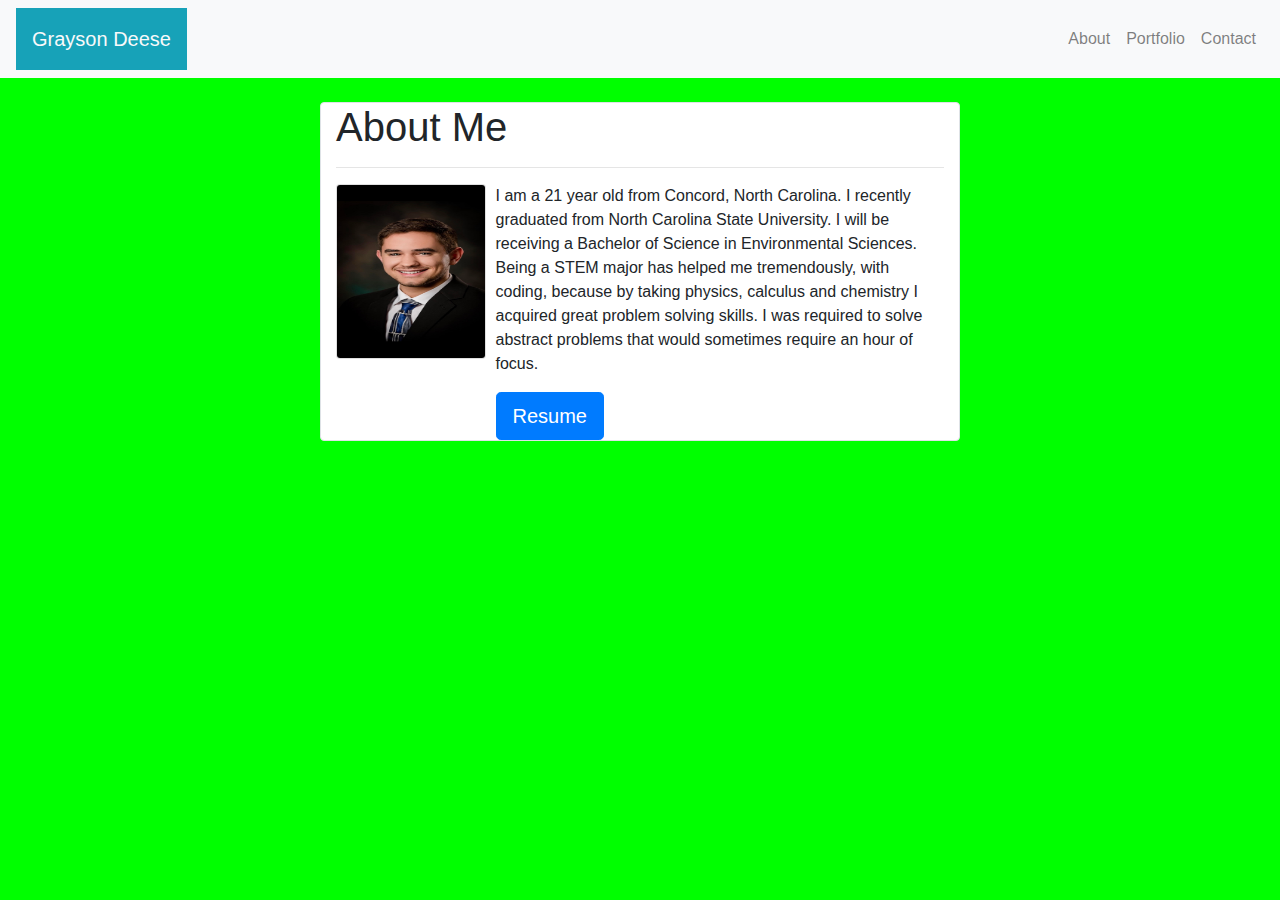
<file: index.html>
<!DOCTYPE html>
<html lang="en">
  <head>
    <!-- Required meta tags -->
    <meta charset="utf-8" />
    <meta
      name="viewport"
      content="width=device-width, initial-scale=1, shrink-to-fit=no"
    />
    <title>Grayson Deese</title>
    <!-- Bootstrap CSS -->
    <link
      rel="stylesheet"
      href="https://stackpath.bootstrapcdn.com/bootstrap/4.4.1/css/bootstrap.min.css"
      integrity="sha384-Vkoo8x4CGsO3+Hhxv8T/Q5PaXtkKtu6ug5TOeNV6gBiFeWPGFN9MuhOf23Q9Ifjh"
      crossorigin="anonymous"
    />
    <link rel="stylesheet" href="style.css" />
    <!-- Linking Font Awesome-->
    <link
      rel="stylesheet"
      href="https://use.fontawesome.com/releases/v5.13.0/css/all.css"
      integrity="sha384-Bfad6CLCknfcloXFOyFnlgtENryhrpZCe29RTifKEixXQZ38WheV+i/6YWSzkz3V"
      crossorigin="anonymous"
    />
  </head>

  <body>
    <!-- Navbar -->
    <nav class="navbar navbar-expand-lg navbar-light bg-light">
      <a class="navbar-brand bg-info p-3 text-light" href="#">Grayson Deese</a>
      <button
        class="navbar-toggler"
        type="button"
        data-toggle="collapse"
        data-target="#navbarTogglerDemo02"
        aria-controls="navbarTogglerDemo02"
        aria-expanded="false"
        aria-label="Toggle navigation"
      >
        <span class="navbar-toggler-icon"></span>
      </button>

      <div class="collapse navbar-collapse" id="navbarTogglerDemo02">
        <ul class="navbar-nav ml-auto mt-2 mt-lg-0">
          <li class="nav-item">
            <a class="nav-link" href="index.html"
              >About <span class="sr-only"></span
            ></a>
          </li>
          <li class="nav-item">
            <a class="nav-link" href="portfolio.html">Portfolio</a>
          </li>
          <li class="nav-item">
            <a class="nav-link" href="contact.html">Contact</a>
          </li>
        </ul>
      </div>
    </nav>

    <br />
    <!-- About Section -->
    <div class="container border rounded w-50 bg-white">
      <div class="row">
        <!-- Left Side -->
        <main class="col-md-12 w-75">
          <h1>About Me</h1>

          <hr />
          <div class="row">
            <div class="col-md-3">
              <img
                class="card pictures"
                src="Assets/Images/Pic.jpg"
                alt="placeholder"
              />
              <br />
            </div>

            <div class="col-md-9">
              <p>
                I am a 21 year old from Concord, North Carolina. I recently
                graduated from North Carolina State University. I will be
                receiving a Bachelor of Science in Environmental Sciences. Being
                a STEM major has helped me tremendously, with coding, because by
                taking physics, calculus and chemistry I acquired great problem
                solving skills. I was required to solve abstract problems that
                would sometimes require an hour of focus.
              </p>
              <a
                class="btn btn-primary btn-lg"
                href="Assets/DeeseResume.pdf"
                role="button"
                target="_blank"
                >Resume</a
              >
            </div>
          </div>
        </main>
      </div>
    </div>

    <!-- Footer -->
    <footer class="fixed-bottom w-100 bg-info">
      <div class="container mx-auto">
        <div class="row">
          <div class="col-6 text-center fa-2x">
            <a href="https://github.com/graysondeese" target="_blank">
              <i class="fab fa-github"></i
            ></a>
          </div>

          <div class="col-6 text-center fa-2x">
            <a
              href="https://www.linkedin.com/in/grayson-deese/"
              target="_blank"
            >
              <i class="fab fa-linkedin-in"></i
            ></a>
          </div>
        </div>
      </div>
    </footer>

    <!-- Optional JavaScript -->
    <!-- jQuery first, then Popper.js, then Bootstrap JS -->
    <script
      src="https://code.jquery.com/jquery-3.4.1.slim.min.js"
      integrity="sha384-J6qa4849blE2+poT4WnyKhv5vZF5SrPo0iEjwBvKU7imGFAV0wwj1yYfoRSJoZ+n"
      crossorigin="anonymous"
    ></script>
    <script
      src="https://cdn.jsdelivr.net/npm/popper.js@1.16.0/dist/umd/popper.min.js"
      integrity="sha384-Q6E9RHvbIyZFJoft+2mJbHaEWldlvI9IOYy5n3zV9zzTtmI3UksdQRVvoxMfooAo"
      crossorigin="anonymous"
    ></script>
    <script
      src="https://stackpath.bootstrapcdn.com/bootstrap/4.4.1/js/bootstrap.min.js"
      integrity="sha384-wfSDF2E50Y2D1uUdj0O3uMBJnjuUD4Ih7YwaYd1iqfktj0Uod8GCExl3Og8ifwB6"
      crossorigin="anonymous"
    ></script>
  </body>
</html>
</file>
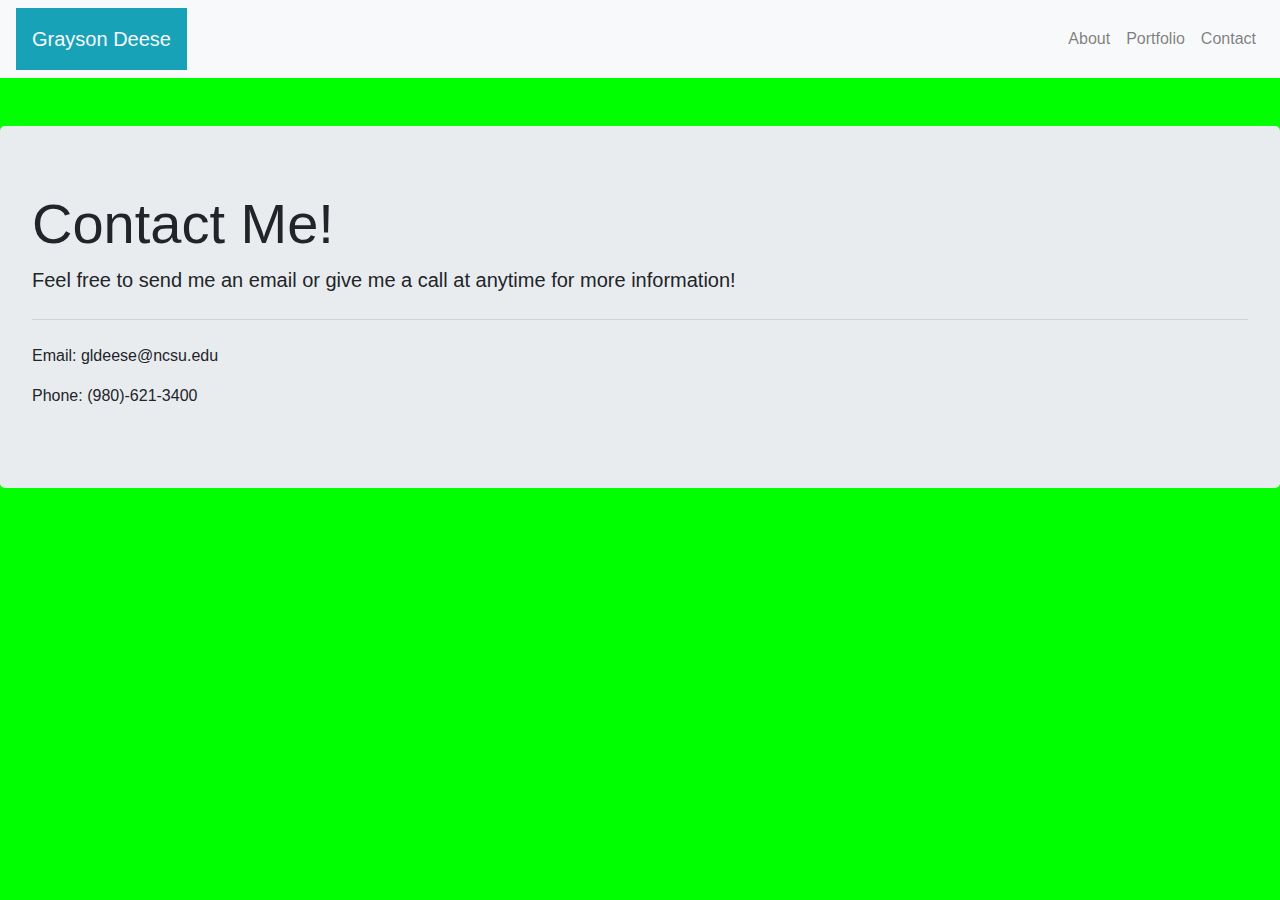
<file: contact.html>
<!DOCTYPE html>
<html lang="en">
  <head>
    <!-- Required meta tags -->
    <meta charset="utf-8" />
    <meta
      name="viewport"
      content="width=device-width, initial-scale=1, shrink-to-fit=no"
    />

    <!-- Bootstrap CSS -->
    <link
      rel="stylesheet"
      href="https://stackpath.bootstrapcdn.com/bootstrap/4.4.1/css/bootstrap.min.css"
      integrity="sha384-Vkoo8x4CGsO3+Hhxv8T/Q5PaXtkKtu6ug5TOeNV6gBiFeWPGFN9MuhOf23Q9Ifjh"
      crossorigin="anonymous"
    />

    <link rel="stylesheet" href="style.css" />

    <!-- Linking Font Awesome-->
    <link
      rel="stylesheet"
      href="https://use.fontawesome.com/releases/v5.13.0/css/all.css"
      integrity="sha384-Bfad6CLCknfcloXFOyFnlgtENryhrpZCe29RTifKEixXQZ38WheV+i/6YWSzkz3V"
      crossorigin="anonymous"
    />

    <title>Grayson Deese</title>
  </head>

  <body>
    <!-- Navbar -->
    <nav class="navbar navbar-expand-lg navbar-light bg-light">
      <a class="navbar-brand bg-info p-3 text-light" href="#">Grayson Deese</a>
      <button
        class="navbar-toggler"
        type="button"
        data-toggle="collapse"
        data-target="#navbarTogglerDemo02"
        aria-controls="navbarTogglerDemo02"
        aria-expanded="false"
        aria-label="Toggle navigation"
      >
        <span class="navbar-toggler-icon"></span>
      </button>

      <div class="collapse navbar-collapse" id="navbarTogglerDemo02">
        <ul class="navbar-nav ml-auto mt-2 mt-lg-0">
          <li class="nav-item">
            <a class="nav-link" href="index.html"
              >About <span class="sr-only"></span
            ></a>
          </li>
          <li class="nav-item">
            <a class="nav-link" href="portfolio.html">Portfolio</a>
          </li>
          <li class="nav-item">
            <a class="nav-link" href="contact.html">Contact</a>
          </li>
        </ul>
      </div>
    </nav>

    <!-- Contact -->
    <div class="jumbotron mt-5">
      <h1 class="display-4">Contact Me!</h1>
      <p class="lead">
        Feel free to send me an email or give me a call at anytime for more
        information!
      </p>
      <hr class="my-4" />
      <p>Email: gldeese@ncsu.edu</p>
      <p>Phone: (980)-621-3400</p>
    </div>
    <!-- Footer -->
    <footer class="fixed-bottom w-100 bg-info">
      <div class="container mx-auto">
        <div class="row">
          <div class="col-6 text-center fa-2x">
            <a href="https://github.com/graysondeese" target="_blank">
              <i class="fab fa-github"></i
            ></a>
          </div>

          <div class="col-6 text-center fa-2x">
            <a
              href="https://www.linkedin.com/in/grayson-deese/"
              target="_blank"
            >
              <i class="fab fa-linkedin-in"></i
            ></a>
          </div>
        </div>
      </div>
    </footer>

    <!-- Optional JavaScript -->
    <!-- jQuery first, then Popper.js, then Bootstrap JS -->
    <script
      src="https://code.jquery.com/jquery-3.4.1.slim.min.js"
      integrity="sha384-J6qa4849blE2+poT4WnyKhv5vZF5SrPo0iEjwBvKU7imGFAV0wwj1yYfoRSJoZ+n"
      crossorigin="anonymous"
    ></script>
    <script
      src="https://cdn.jsdelivr.net/npm/popper.js@1.16.0/dist/umd/popper.min.js"
      integrity="sha384-Q6E9RHvbIyZFJoft+2mJbHaEWldlvI9IOYy5n3zV9zzTtmI3UksdQRVvoxMfooAo"
      crossorigin="anonymous"
    ></script>
    <script
      src="https://stackpath.bootstrapcdn.com/bootstrap/4.4.1/js/bootstrap.min.js"
      integrity="sha384-wfSDF2E50Y2D1uUdj0O3uMBJnjuUD4Ih7YwaYd1iqfktj0Uod8GCExl3Og8ifwB6"
      crossorigin="anonymous"
    ></script>
  </body>
</html>
</file>
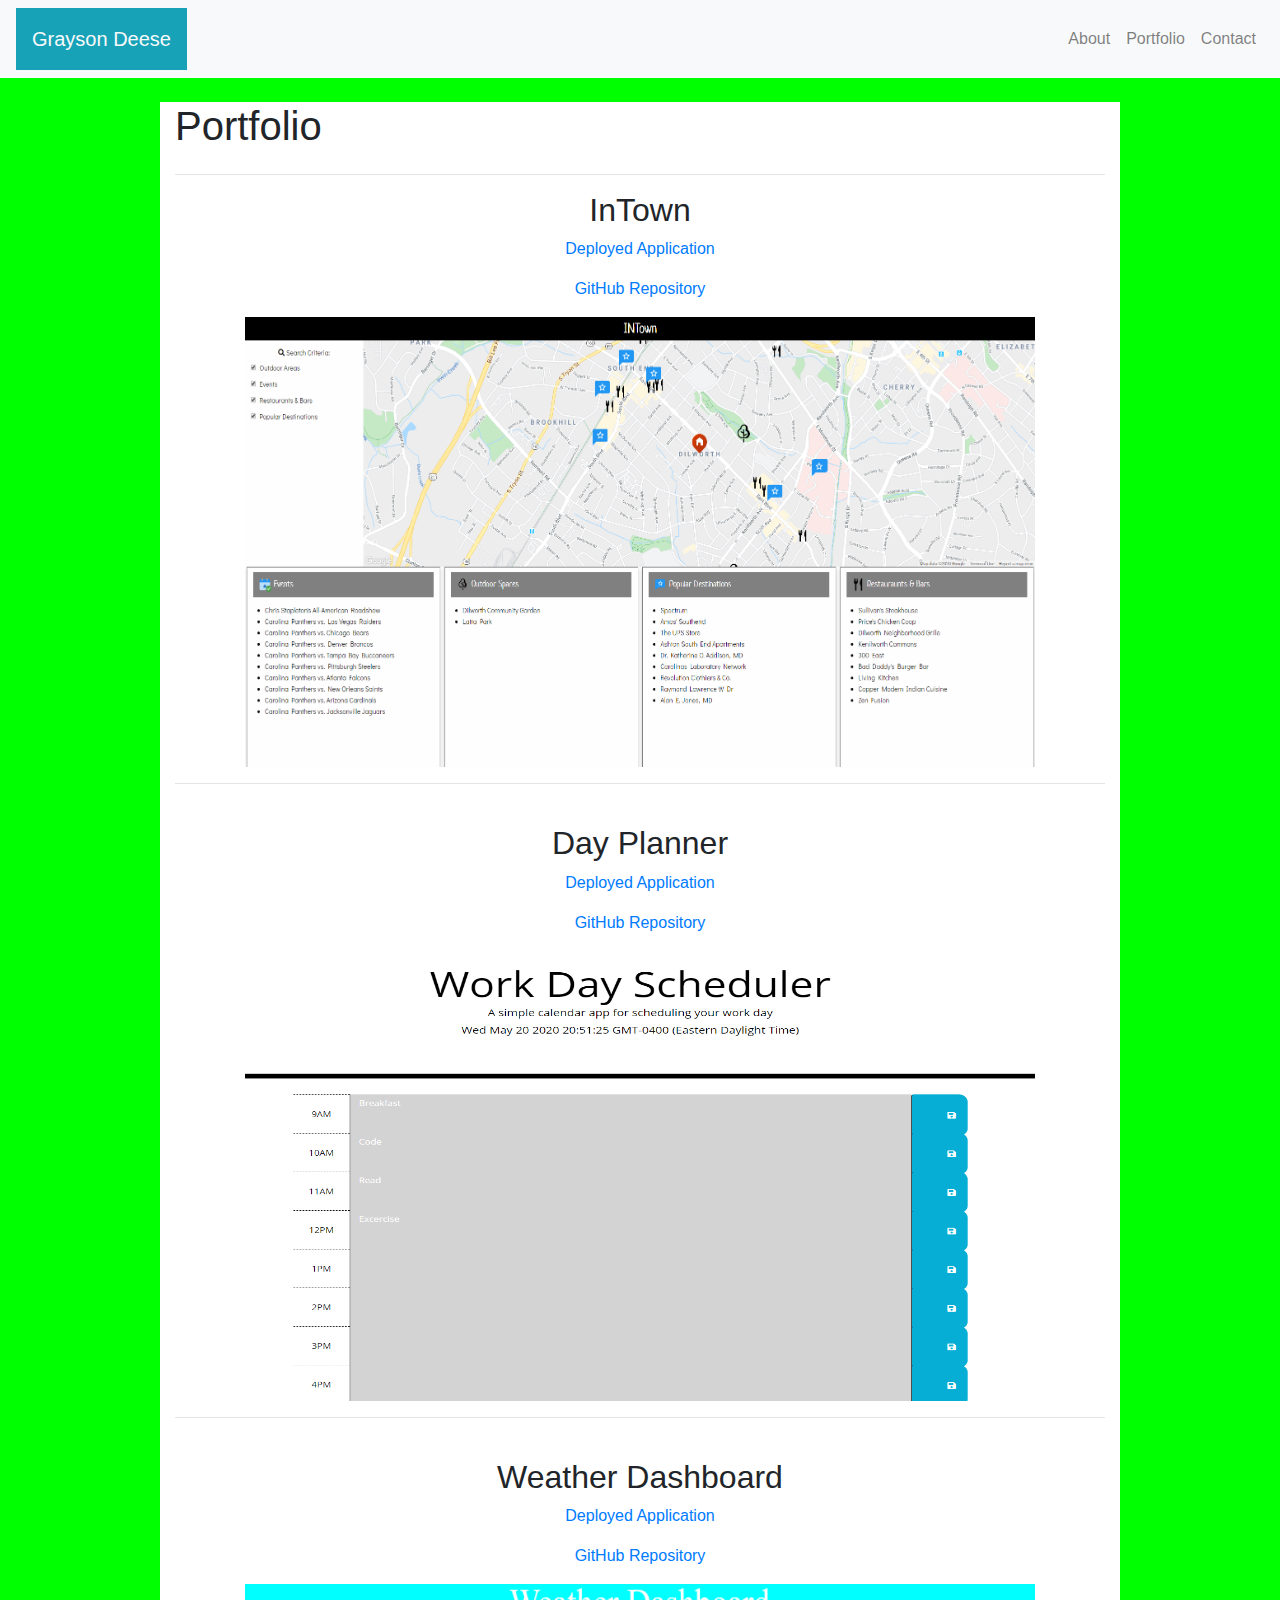
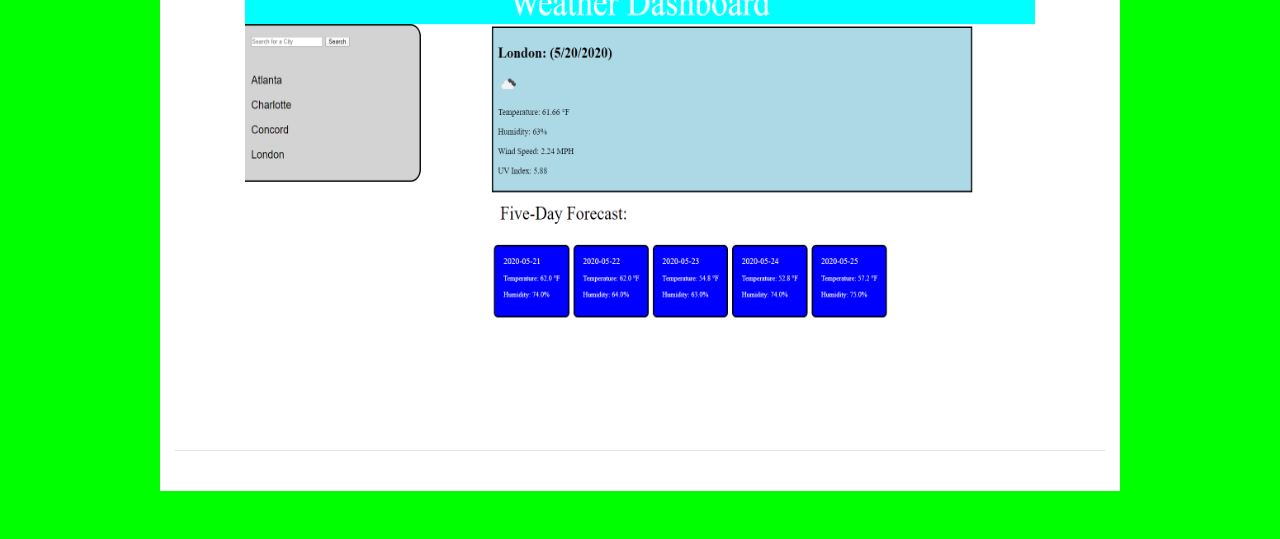
<file: portfolio.html>
<!DOCTYPE html>
<html lang="en">
  <head>
    <!-- Required meta tags -->
    <meta charset="utf-8" />
    <meta
      name="viewport"
      content="width=device-width, initial-scale=1, shrink-to-fit=no"
    />

    <!-- Bootstrap CSS -->
    <link
      rel="stylesheet"
      href="https://stackpath.bootstrapcdn.com/bootstrap/4.4.1/css/bootstrap.min.css"
      integrity="sha384-Vkoo8x4CGsO3+Hhxv8T/Q5PaXtkKtu6ug5TOeNV6gBiFeWPGFN9MuhOf23Q9Ifjh"
      crossorigin="anonymous"
    />
    <link rel="stylesheet" href="style.css" />

    <!-- Linking Font Awesome-->
    <link
      rel="stylesheet"
      href="https://use.fontawesome.com/releases/v5.13.0/css/all.css"
      integrity="sha384-Bfad6CLCknfcloXFOyFnlgtENryhrpZCe29RTifKEixXQZ38WheV+i/6YWSzkz3V"
      crossorigin="anonymous"
    />

    <title>Grayson Deese</title>
  </head>

  <body>
    <!-- Navbar -->
    <nav class="navbar navbar-expand-lg navbar-light bg-light">
      <a class="navbar-brand bg-info p-3 text-light" href="#">Grayson Deese</a>
      <button
        class="navbar-toggler"
        type="button"
        data-toggle="collapse"
        data-target="#navbarTogglerDemo02"
        aria-controls="navbarTogglerDemo02"
        aria-expanded="false"
        aria-label="Toggle navigation"
      >
        <span class="navbar-toggler-icon"></span>
      </button>

      <div class="collapse navbar-collapse" id="navbarTogglerDemo02">
        <ul class="navbar-nav ml-auto mt-2 mt-lg-0">
          <li class="nav-item">
            <a class="nav-link" href="index.html"
              >About <span class="sr-only"></span
            ></a>
          </li>
          <li class="nav-item">
            <a class="nav-link" href="portfolio.html">Portfolio</a>
          </li>
          <li class="nav-item">
            <a class="nav-link" href="contact.html">Contact</a>
          </li>
        </ul>
      </div>
    </nav>

    <!-- Portfolio -->
    <br />

    <div class="container w-75 bg-white mb-5">
      <!-- Row 1 -->
      <div class="row">
        <div class="col-md-12">
          <h1>Portfolio</h1>
        </div>
      </div>
      <hr />
      <!-- Row 2 -->
      <div class="row">
        <div class="col-md-12 text-center mb-4">
          <h2>InTown</h2>
          <p>
            <a href="https://graysondeese.github.io/INTown/" target="_blank"
              >Deployed Application</a
            >
          </p>
          <p>
            <a href="https://github.com/graysondeese/INTown" target="_blank"
              >GitHub Repository</a
            >
          </p>
          <img class="portfolioPics" src="Assets/Images/INTown-pic.PNG" />
          <hr />
        </div>
      </div>
      <!-- Row 3 -->
      <div class="row">
        <div class="col-md-12 text-center mb-4">
          <h2>Day Planner</h2>
          <p>
            <a href="https://graysondeese.github.io/DayPlanner/" target="_blank"
              >Deployed Application</a
            >
          </p>
          <p>
            <a href="https://github.com/graysondeese/DayPlanner" target="_blank"
              >GitHub Repository</a
            >
          </p>
          <img class="portfolioPics" src="Assets/Images/DayPlanner-pic.PNG" />
          <hr />
        </div>
      </div>
      <!-- Row 4 -->
      <div class="row">
        <div class="col-md-12 text-center mb-4">
          <h2>Weather Dashboard</h2>
          <p>
            <a href="https://graysondeese.github.io/WeatherDashboard/" target="_blank"
              >Deployed Application</a
            >
          </p>
          <p>
            <a href="https://github.com/graysondeese/WeatherDashboard" target="_blank"
              >GitHub Repository</a
            >
          </p>
          <img class="portfolioPics" src="Assets/Images/WeatherDashboard-pic.PNG" />
          <hr />
        </div>
      </div>
    </div>

    <!-- Footer -->
    <footer class="fixed-bottom w-100 bg-info">
      <div class="container mx-auto">
        <div class="row">
          <div class="col-6 text-center fa-2x">
            <a href="https://github.com/graysondeese" target="_blank">
              <i class="fab fa-github"></i
            ></a>
          </div>

          <div class="col-6 text-center fa-2x">
            <a
              href="https://www.linkedin.com/in/grayson-deese/"
              target="_blank"
            >
              <i class="fab fa-linkedin-in"></i
            ></a>
          </div>
        </div>
      </div>
    </footer>

    <!-- Optional JavaScript -->
    <!-- jQuery first, then Popper.js, then Bootstrap JS -->
    <script
      src="https://code.jquery.com/jquery-3.4.1.slim.min.js"
      integrity="sha384-J6qa4849blE2+poT4WnyKhv5vZF5SrPo0iEjwBvKU7imGFAV0wwj1yYfoRSJoZ+n"
      crossorigin="anonymous"
    ></script>
    <script
      src="https://cdn.jsdelivr.net/npm/popper.js@1.16.0/dist/umd/popper.min.js"
      integrity="sha384-Q6E9RHvbIyZFJoft+2mJbHaEWldlvI9IOYy5n3zV9zzTtmI3UksdQRVvoxMfooAo"
      crossorigin="anonymous"
    ></script>
    <script
      src="https://stackpath.bootstrapcdn.com/bootstrap/4.4.1/js/bootstrap.min.js"
      integrity="sha384-wfSDF2E50Y2D1uUdj0O3uMBJnjuUD4Ih7YwaYd1iqfktj0Uod8GCExl3Og8ifwB6"
      crossorigin="anonymous"
    ></script>
  </body>
</html>
</file>
<file: style.css>
.contact {
    margin-left: 20px;
    margin-right: 20px;
}

i {
    color: white;
}

body {
    background-color: lime;
}
    
.pictures {
    height: 175px;
    width: 150px;
}
.portfolioPics{
    /* height: 500px;
    width: 800px; */
    height: 50vh;
    width: 85%;
}
</file>
